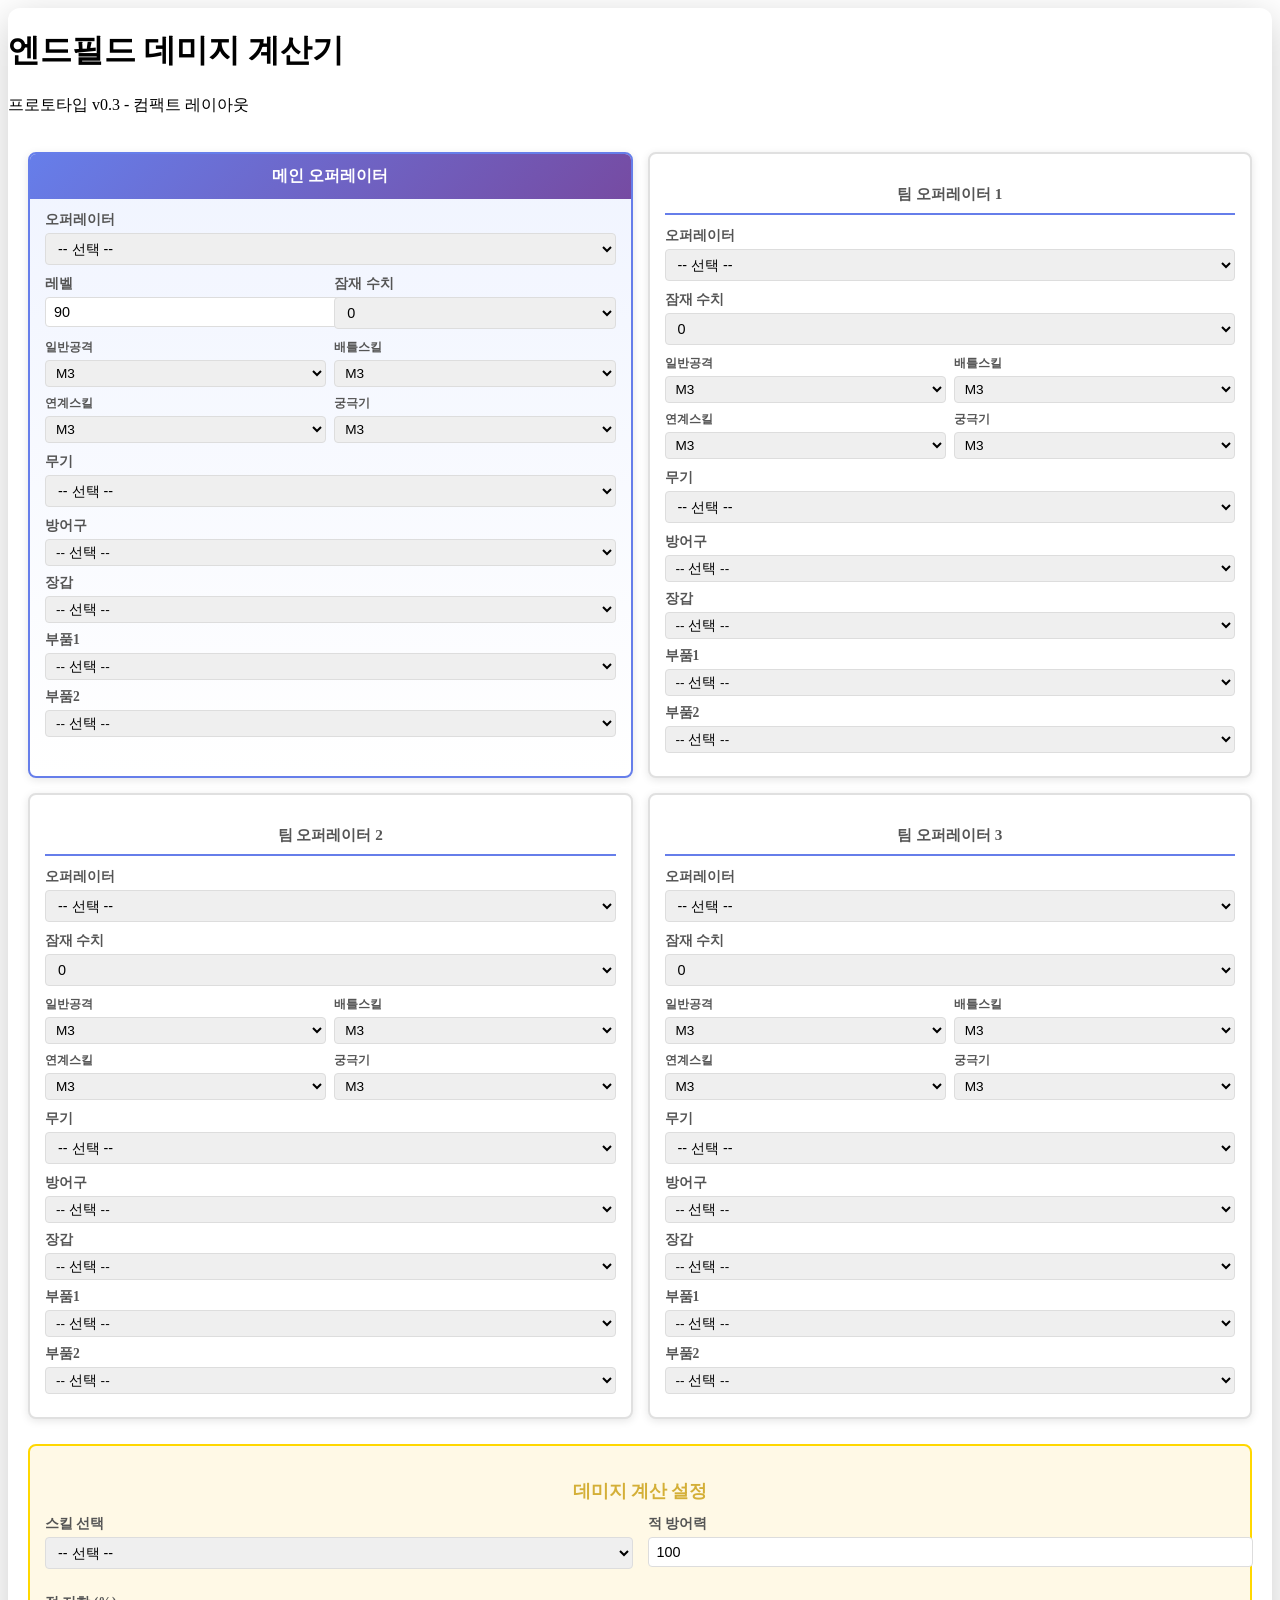
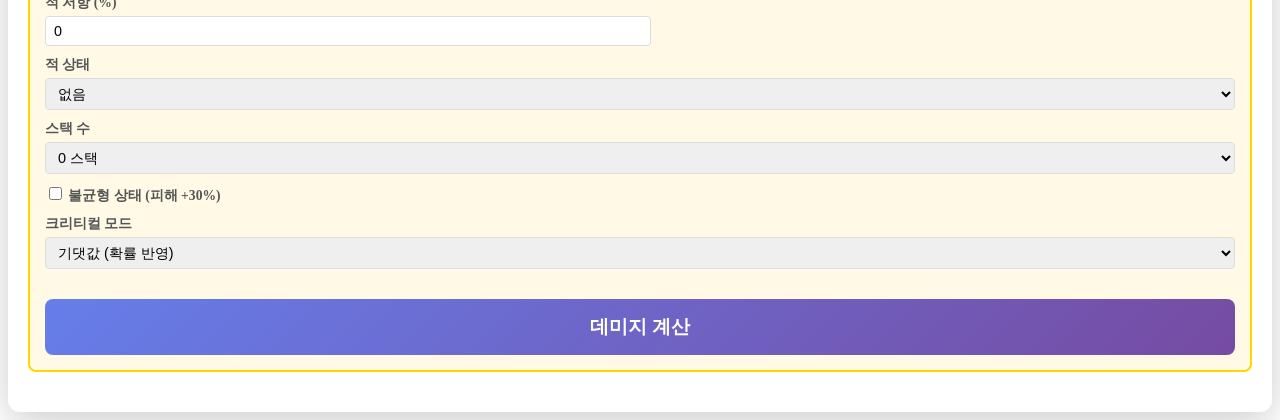
<file: index.html>
<!DOCTYPE html>
<html lang="ko">

<head>
    <meta charset="UTF-8">
    <meta name="viewport" content="width=device-width, initial-scale=1.0">
    <title>엔드필드 데미지 계산기</title>
    <link rel="stylesheet" href="css/style.css">
</head>

<body>
    <div class="container">
        <header>
            <h1>엔드필드 데미지 계산기</h1>
            <p class="subtitle">프로토타입 v0.3 - 컴팩트 레이아웃</p>
        </header>

        <main>
            <div class="four-column-grid">

                <!-- ========== 메인 오퍼레이터 ========== -->
                <div class="operator-card main-operator">
                    <h3>메인 오퍼레이터</h3>

                    <div class="compact-form-group">
                        <label>오퍼레이터</label>
                        <select id="mainOperatorSelect">
                            <option value="">-- 선택 --</option>
                        </select>
                    </div>

                    <div style="display: grid; grid-template-columns: 1fr 1fr; gap: 8px;">
                        <div class="compact-form-group">
                            <label>레벨</label>
                            <input type="number" id="mainOperatorLevel" min="1" max="90" value="90">
                        </div>
                        <div class="compact-form-group">
                            <label>잠재 수치</label>
                            <select id="mainPotentialLevel">
                                <option value="0" selected>0</option>
                                <option value="1">1</option>
                                <option value="2">2</option>
                                <option value="3">3</option>
                                <option value="4">4</option>
                                <option value="5">5</option>
                            </select>
                        </div>
                    </div>

                    <div class="skill-levels-compact">
                        <div class="compact-form-group">
                            <label>일반공격</label>
                            <select id="mainBasicAttackLevel">
                                <option value="1">1</option>
                                <option value="2">2</option>
                                <option value="3">3</option>
                                <option value="4">4</option>
                                <option value="5">5</option>
                                <option value="6">6</option>
                                <option value="7">7</option>
                                <option value="8">8</option>
                                <option value="9">9</option>
                                <option value="M1">M1</option>
                                <option value="M2">M2</option>
                                <option value="M3" selected>M3</option>
                            </select>
                        </div>
                        <div class="compact-form-group">
                            <label>배틀스킬</label>
                            <select id="mainBattleSkillLevel">
                                <option value="1">1</option>
                                <option value="2">2</option>
                                <option value="3">3</option>
                                <option value="4">4</option>
                                <option value="5">5</option>
                                <option value="6">6</option>
                                <option value="7">7</option>
                                <option value="8">8</option>
                                <option value="9">9</option>
                                <option value="M1">M1</option>
                                <option value="M2">M2</option>
                                <option value="M3" selected>M3</option>
                            </select>
                        </div>
                        <div class="compact-form-group">
                            <label>연계스킬</label>
                            <select id="mainLinkedSkillLevel">
                                <option value="1">1</option>
                                <option value="2">2</option>
                                <option value="3">3</option>
                                <option value="4">4</option>
                                <option value="5">5</option>
                                <option value="6">6</option>
                                <option value="7">7</option>
                                <option value="8">8</option>
                                <option value="9">9</option>
                                <option value="M1">M1</option>
                                <option value="M2">M2</option>
                                <option value="M3" selected>M3</option>
                            </select>
                        </div>
                        <div class="compact-form-group">
                            <label>궁극기</label>
                            <select id="mainUltimateLevel">
                                <option value="1">1</option>
                                <option value="2">2</option>
                                <option value="3">3</option>
                                <option value="4">4</option>
                                <option value="5">5</option>
                                <option value="6">6</option>
                                <option value="7">7</option>
                                <option value="8">8</option>
                                <option value="9">9</option>
                                <option value="M1">M1</option>
                                <option value="M2">M2</option>
                                <option value="M3" selected>M3</option>
                            </select>
                        </div>
                    </div>

                    <div class="compact-form-group">
                        <label>무기</label>
                        <select id="mainWeaponSelect">
                            <option value="">-- 선택 --</option>
                        </select>
                    </div>

                    <div id="mainWeaponOptions" style="display: none;">
                        <div class="weapon-options-compact">
                            <div class="weapon-option-item">
                                <label>옵션1</label>
                                <input type="number" id="mainWeaponOpt1Level" min="3" max="9" value="9">
                                <span id="mainWeaponOpt1Name" class="option-name"></span>
                            </div>
                            <div class="weapon-option-item">
                                <label>옵션2</label>
                                <input type="number" id="mainWeaponOpt2Level" min="3" max="9" value="9">
                                <span id="mainWeaponOpt2Name" class="option-name"></span>
                            </div>
                            <div class="weapon-option-item">
                                <label>옵션3</label>
                                <input type="number" id="mainWeaponOpt3Level" min="1" max="9" value="9">
                                <span id="mainWeaponOpt3Name" class="option-name"></span>
                            </div>
                        </div>
                        <div id="mainWeaponConditions"></div>
                    </div>

                    <div class="equipment-section">
                        <!-- 방어구 -->
                        <div class="equipment-item">
                            <label>방어구</label>
                            <select id="mainArmorSelect">
                                <option value="">-- 선택 --</option>
                            </select>
                            <div id="mainArmorForge" class="forge-levels-container"></div>
                        </div>

                        <!-- 장갑 -->
                        <div class="equipment-item">
                            <label>장갑</label>
                            <select id="mainGlovesSelect">
                                <option value="">-- 선택 --</option>
                            </select>
                            <div id="mainGlovesForge" class="forge-levels-container"></div>
                        </div>

                        <!-- 부품1 -->
                        <div class="equipment-item">
                            <label>부품1</label>
                            <select id="mainKit1Select">
                                <option value="">-- 선택 --</option>
                            </select>
                            <div id="mainKit1Forge" class="forge-levels-container"></div>
                        </div>

                        <!-- 부품2 -->
                        <div class="equipment-item">
                            <label>부품2</label>
                            <select id="mainKit2Select">
                                <option value="">-- 선택 --</option>
                            </select>
                            <div id="mainKit2Forge" class="forge-levels-container"></div>
                        </div>
                    </div>

                    <div id="mainSetBonus" class="effect-display" style="display: none;">
                        <h4>세트 효과</h4>
                        <div id="mainSetBonusContent"></div>
                        <div id="mainSetConditions"></div>
                    </div>

                    <div id="mainConditionToggles" class="effect-display" style="display: none;"></div>
                </div>

                <!-- ========== 팀원 1 ========== -->
                <div class="operator-card team-operator">
                    <h3>팀 오퍼레이터 1</h3>

                    <div class="compact-form-group">
                        <label>오퍼레이터</label>
                        <select id="team1OperatorSelect">
                            <option value="">-- 선택 --</option>
                        </select>
                    </div>

                    <div class="compact-form-group">
                        <label>잠재 수치</label>
                        <select id="team1PotentialLevel">
                            <option value="0" selected>0</option>
                            <option value="1">1</option>
                            <option value="2">2</option>
                            <option value="3">3</option>
                            <option value="4">4</option>
                            <option value="5">5</option>
                        </select>
                    </div>

                    <div class="skill-levels-compact">
                        <div class="compact-form-group">
                            <label>일반공격</label>
                            <select id="team1BasicAttackLevel">
                                <option value="1">1</option>
                                <option value="2">2</option>
                                <option value="3">3</option>
                                <option value="4">4</option>
                                <option value="5">5</option>
                                <option value="6">6</option>
                                <option value="7">7</option>
                                <option value="8">8</option>
                                <option value="9">9</option>
                                <option value="M1">M1</option>
                                <option value="M2">M2</option>
                                <option value="M3" selected>M3</option>
                            </select>
                        </div>
                        <div class="compact-form-group">
                            <label>배틀스킬</label>
                            <select id="team1BattleSkillLevel">
                                <option value="1">1</option>
                                <option value="2">2</option>
                                <option value="3">3</option>
                                <option value="4">4</option>
                                <option value="5">5</option>
                                <option value="6">6</option>
                                <option value="7">7</option>
                                <option value="8">8</option>
                                <option value="9">9</option>
                                <option value="M1">M1</option>
                                <option value="M2">M2</option>
                                <option value="M3" selected>M3</option>
                            </select>
                        </div>
                        <div class="compact-form-group">
                            <label>연계스킬</label>
                            <select id="team1LinkedSkillLevel">
                                <option value="1">1</option>
                                <option value="2">2</option>
                                <option value="3">3</option>
                                <option value="4">4</option>
                                <option value="5">5</option>
                                <option value="6">6</option>
                                <option value="7">7</option>
                                <option value="8">8</option>
                                <option value="9">9</option>
                                <option value="M1">M1</option>
                                <option value="M2">M2</option>
                                <option value="M3" selected>M3</option>
                            </select>
                        </div>
                        <div class="compact-form-group">
                            <label>궁극기</label>
                            <select id="team1UltimateLevel">
                                <option value="1">1</option>
                                <option value="2">2</option>
                                <option value="3">3</option>
                                <option value="4">4</option>
                                <option value="5">5</option>
                                <option value="6">6</option>
                                <option value="7">7</option>
                                <option value="8">8</option>
                                <option value="9">9</option>
                                <option value="M1">M1</option>
                                <option value="M2">M2</option>
                                <option value="M3" selected>M3</option>
                            </select>
                        </div>
                    </div>

                    <div class="compact-form-group">
                        <label>무기</label>
                        <select id="team1WeaponSelect">
                            <option value="">-- 선택 --</option>
                        </select>
                    </div>

                    <div id="team1WeaponOptions" style="display: none;">
                        <div class="weapon-options-compact">
                            <div class="weapon-option-item">
                                <label>옵션1</label>
                                <input type="number" id="team1WeaponOpt1Level" min="3" max="9" value="9">
                                <span id="team1WeaponOpt1Name" class="option-name"></span>
                            </div>
                            <div class="weapon-option-item">
                                <label>옵션2</label>
                                <input type="number" id="team1WeaponOpt2Level" min="3" max="9" value="9">
                                <span id="team1WeaponOpt2Name" class="option-name"></span>
                            </div>
                            <div class="weapon-option-item">
                                <label>옵션3</label>
                                <input type="number" id="team1WeaponOpt3Level" min="1" max="9" value="9">
                                <span id="team1WeaponOpt3Name" class="option-name"></span>
                            </div>
                        </div>
                        <div id="team1WeaponConditions"></div>
                    </div>

                    <div class="equipment-section">
                        <!-- 방어구 -->
                        <div class="equipment-item">
                            <label>방어구</label>
                            <select id="team1ArmorSelect">
                                <option value="">-- 선택 --</option>
                            </select>
                            <div id="team1ArmorForge" class="forge-levels-container"></div>
                        </div>

                        <!-- 장갑 -->
                        <div class="equipment-item">
                            <label>장갑</label>
                            <select id="team1GlovesSelect">
                                <option value="">-- 선택 --</option>
                            </select>
                            <div id="team1GlovesForge" class="forge-levels-container"></div>
                        </div>

                        <!-- 부품1 -->
                        <div class="equipment-item">
                            <label>부품1</label>
                            <select id="team1Kit1Select">
                                <option value="">-- 선택 --</option>
                            </select>
                            <div id="team1Kit1Forge" class="forge-levels-container"></div>
                        </div>

                        <!-- 부품2 -->
                        <div class="equipment-item">
                            <label>부품2</label>
                            <select id="team1Kit2Select">
                                <option value="">-- 선택 --</option>
                            </select>
                            <div id="team1Kit2Forge" class="forge-levels-container"></div>
                        </div>
                    </div>

                    <div id="team1SetBonus" class="effect-display" style="display: none;">
                        <h4>세트 효과</h4>
                    </div>

                    <div id="team1ConditionToggles" class="effect-display" style="display: none;"></div>
                    <div id="team1AppliedEffects" class="effect-display" style="display: none;"></div>
                </div>

                <!-- ========== 팀원 2 ========== -->
                <div class="operator-card team-operator">
                    <h3>팀 오퍼레이터 2</h3>

                    <div class="compact-form-group">
                        <label>오퍼레이터</label>
                        <select id="team2OperatorSelect">
                            <option value="">-- 선택 --</option>
                        </select>
                    </div>

                    <div class="compact-form-group">
                        <label>잠재 수치</label>
                        <select id="team2PotentialLevel">
                            <option value="0" selected>0</option>
                            <option value="1">1</option>
                            <option value="2">2</option>
                            <option value="3">3</option>
                            <option value="4">4</option>
                            <option value="5">5</option>
                        </select>
                    </div>

                    <div class="skill-levels-compact">
                        <div class="compact-form-group">
                            <label>일반공격</label>
                            <select id="team2BasicAttackLevel">
                                <option value="1">1</option>
                                <option value="2">2</option>
                                <option value="3">3</option>
                                <option value="4">4</option>
                                <option value="5">5</option>
                                <option value="6">6</option>
                                <option value="7">7</option>
                                <option value="8">8</option>
                                <option value="9">9</option>
                                <option value="M1">M1</option>
                                <option value="M2">M2</option>
                                <option value="M3" selected>M3</option>
                            </select>
                        </div>
                        <div class="compact-form-group">
                            <label>배틀스킬</label>
                            <select id="team2BattleSkillLevel">
                                <option value="1">1</option>
                                <option value="2">2</option>
                                <option value="3">3</option>
                                <option value="4">4</option>
                                <option value="5">5</option>
                                <option value="6">6</option>
                                <option value="7">7</option>
                                <option value="8">8</option>
                                <option value="9">9</option>
                                <option value="M1">M1</option>
                                <option value="M2">M2</option>
                                <option value="M3" selected>M3</option>
                            </select>
                        </div>
                        <div class="compact-form-group">
                            <label>연계스킬</label>
                            <select id="team2LinkedSkillLevel">
                                <option value="1">1</option>
                                <option value="2">2</option>
                                <option value="3">3</option>
                                <option value="4">4</option>
                                <option value="5">5</option>
                                <option value="6">6</option>
                                <option value="7">7</option>
                                <option value="8">8</option>
                                <option value="9">9</option>
                                <option value="M1">M1</option>
                                <option value="M2">M2</option>
                                <option value="M3" selected>M3</option>
                            </select>
                        </div>
                        <div class="compact-form-group">
                            <label>궁극기</label>
                            <select id="team2UltimateLevel">
                                <option value="1">1</option>
                                <option value="2">2</option>
                                <option value="3">3</option>
                                <option value="4">4</option>
                                <option value="5">5</option>
                                <option value="6">6</option>
                                <option value="7">7</option>
                                <option value="8">8</option>
                                <option value="9">9</option>
                                <option value="M1">M1</option>
                                <option value="M2">M2</option>
                                <option value="M3" selected>M3</option>
                            </select>
                        </div>
                    </div>

                    <div class="compact-form-group">
                        <label>무기</label>
                        <select id="team2WeaponSelect">
                            <option value="">-- 선택 --</option>
                        </select>
                    </div>

                    <div id="team2WeaponOptions" style="display: none;">
                        <div class="weapon-options-compact">
                            <div class="weapon-option-item">
                                <label>옵션1</label>
                                <input type="number" id="team2WeaponOpt1Level" min="3" max="9" value="9">
                                <span id="team2WeaponOpt1Name" class="option-name"></span>
                            </div>
                            <div class="weapon-option-item">
                                <label>옵션2</label>
                                <input type="number" id="team2WeaponOpt2Level" min="3" max="9" value="9">
                                <span id="team2WeaponOpt2Name" class="option-name"></span>
                            </div>
                            <div class="weapon-option-item">
                                <label>옵션3</label>
                                <input type="number" id="team2WeaponOpt3Level" min="1" max="9" value="9">
                                <span id="team2WeaponOpt3Name" class="option-name"></span>
                            </div>
                        </div>
                        <div id="team2WeaponConditions"></div>
                    </div>

                    <div class="equipment-section">
                        <!-- 방어구 -->
                        <div class="equipment-item">
                            <label>방어구</label>
                            <select id="team2ArmorSelect">
                                <option value="">-- 선택 --</option>
                            </select>
                            <div id="team2ArmorForge" class="forge-levels-container"></div>
                        </div>

                        <!-- 장갑 -->
                        <div class="equipment-item">
                            <label>장갑</label>
                            <select id="team2GlovesSelect">
                                <option value="">-- 선택 --</option>
                            </select>
                            <div id="team2GlovesForge" class="forge-levels-container"></div>
                        </div>

                        <!-- 부품1 -->
                        <div class="equipment-item">
                            <label>부품1</label>
                            <select id="team2Kit1Select">
                                <option value="">-- 선택 --</option>
                            </select>
                            <div id="team2Kit1Forge" class="forge-levels-container"></div>
                        </div>

                        <!-- 부품2 -->
                        <div class="equipment-item">
                            <label>부품2</label>
                            <select id="team2Kit2Select">
                                <option value="">-- 선택 --</option>
                            </select>
                            <div id="team2Kit2Forge" class="forge-levels-container"></div>
                        </div>
                    </div>

                    <div id="team2SetBonus" class="effect-display" style="display: none;">
                        <h4>세트 효과</h4>
                    </div>

                    <div id="team2ConditionToggles" class="effect-display" style="display: none;"></div>
                    <div id="team2AppliedEffects" class="effect-display" style="display: none;"></div>
                </div>

                <!-- ========== 팀원 3 ========== -->
                <div class="operator-card team-operator">
                    <h3>팀 오퍼레이터 3</h3>

                    <div class="compact-form-group">
                        <label>오퍼레이터</label>
                        <select id="team3OperatorSelect">
                            <option value="">-- 선택 --</option>
                        </select>
                    </div>

                    <div class="compact-form-group">
                        <label>잠재 수치</label>
                        <select id="team3PotentialLevel">
                            <option value="0" selected>0</option>
                            <option value="1">1</option>
                            <option value="2">2</option>
                            <option value="3">3</option>
                            <option value="4">4</option>
                            <option value="5">5</option>
                        </select>
                    </div>

                    <div class="skill-levels-compact">
                        <div class="compact-form-group">
                            <label>일반공격</label>
                            <select id="team3BasicAttackLevel">
                                <option value="1">1</option>
                                <option value="2">2</option>
                                <option value="3">3</option>
                                <option value="4">4</option>
                                <option value="5">5</option>
                                <option value="6">6</option>
                                <option value="7">7</option>
                                <option value="8">8</option>
                                <option value="9">9</option>
                                <option value="M1">M1</option>
                                <option value="M2">M2</option>
                                <option value="M3" selected>M3</option>
                            </select>
                        </div>
                        <div class="compact-form-group">
                            <label>배틀스킬</label>
                            <select id="team3BattleSkillLevel">
                                <option value="1">1</option>
                                <option value="2">2</option>
                                <option value="3">3</option>
                                <option value="4">4</option>
                                <option value="5">5</option>
                                <option value="6">6</option>
                                <option value="7">7</option>
                                <option value="8">8</option>
                                <option value="9">9</option>
                                <option value="M1">M1</option>
                                <option value="M2">M2</option>
                                <option value="M3" selected>M3</option>
                            </select>
                        </div>
                        <div class="compact-form-group">
                            <label>연계스킬</label>
                            <select id="team3LinkedSkillLevel">
                                <option value="1">1</option>
                                <option value="2">2</option>
                                <option value="3">3</option>
                                <option value="4">4</option>
                                <option value="5">5</option>
                                <option value="6">6</option>
                                <option value="7">7</option>
                                <option value="8">8</option>
                                <option value="9">9</option>
                                <option value="M1">M1</option>
                                <option value="M2">M2</option>
                                <option value="M3" selected>M3</option>
                            </select>
                        </div>
                        <div class="compact-form-group">
                            <label>궁극기</label>
                            <select id="team3UltimateLevel">
                                <option value="1">1</option>
                                <option value="2">2</option>
                                <option value="3">3</option>
                                <option value="4">4</option>
                                <option value="5">5</option>
                                <option value="6">6</option>
                                <option value="7">7</option>
                                <option value="8">8</option>
                                <option value="9">9</option>
                                <option value="M1">M1</option>
                                <option value="M2">M2</option>
                                <option value="M3" selected>M3</option>
                            </select>
                        </div>
                    </div>

                    <div class="compact-form-group">
                        <label>무기</label>
                        <select id="team3WeaponSelect">
                            <option value="">-- 선택 --</option>
                        </select>
                    </div>

                    <div id="team3WeaponOptions" style="display: none;">
                        <div class="weapon-options-compact">
                            <div class="weapon-option-item">
                                <label>옵션1</label>
                                <input type="number" id="team3WeaponOpt1Level" min="3" max="9" value="9">
                                <span id="team3WeaponOpt1Name" class="option-name"></span>
                            </div>
                            <div class="weapon-option-item">
                                <label>옵션2</label>
                                <input type="number" id="team3WeaponOpt2Level" min="3" max="9" value="9">
                                <span id="team3WeaponOpt2Name" class="option-name"></span>
                            </div>
                            <div class="weapon-option-item">
                                <label>옵션3</label>
                                <input type="number" id="team3WeaponOpt3Level" min="1" max="9" value="9">
                                <span id="team3WeaponOpt3Name" class="option-name"></span>
                            </div>
                        </div>
                        <div id="team3WeaponConditions"></div>
                    </div>

                    <div class="equipment-section">
                        <!-- 방어구 -->
                        <div class="equipment-item">
                            <label>방어구</label>
                            <select id="team3ArmorSelect">
                                <option value="">-- 선택 --</option>
                            </select>
                            <div id="team3ArmorForge" class="forge-levels-container"></div>
                        </div>

                        <!-- 장갑 -->
                        <div class="equipment-item">
                            <label>장갑</label>
                            <select id="team3GlovesSelect">
                                <option value="">-- 선택 --</option>
                            </select>
                            <div id="team3GlovesForge" class="forge-levels-container"></div>
                        </div>

                        <!-- 부품1 -->
                        <div class="equipment-item">
                            <label>부품1</label>
                            <select id="team3Kit1Select">
                                <option value="">-- 선택 --</option>
                            </select>
                            <div id="team3Kit1Forge" class="forge-levels-container"></div>
                        </div>

                        <!-- 부품2 -->
                        <div class="equipment-item">
                            <label>부품2</label>
                            <select id="team3Kit2Select">
                                <option value="">-- 선택 --</option>
                            </select>
                            <div id="team3Kit2Forge" class="forge-levels-container"></div>
                        </div>
                    </div>

                    <div id="team3SetBonus" class="effect-display" style="display: none;">
                        <h4>세트 효과</h4>
                    </div>

                    <div id="team3ConditionToggles" class="effect-display" style="display: none;"></div>
                    <div id="team3AppliedEffects" class="effect-display" style="display: none;"></div>
                </div>

                <!-- ========== 계산 설정 ========== -->
                <div class="calculation-settings-compact">
                    <h3>데미지 계산 설정</h3>

                    <div class="calc-settings-grid">
                        <div class="compact-form-group">
                            <label>스킬 선택</label>
                            <select id="calcSkillType">
                                <option value="">-- 선택 --</option>
                                <option value="basicAttack">일반 공격</option>
                                <option value="battleSkill">배틀 스킬</option>
                                <option value="linkedSkill">연계 스킬</option>
                                <option value="ultimate">궁극기</option>
                            </select>
                        </div>

                        <div class="compact-form-group">
                            <label>적 방어력</label>
                            <input type="number" id="enemyDefense" value="100" min="0">
                        </div>

                        <div class="compact-form-group">
                            <label>적 저항 (%)</label>
                            <input type="number" id="enemyResistance" value="0" min="-100" max="100">
                        </div>
                    </div>

                    <div id="calcSkillPhases" style="display: none;">
                        <div class="compact-form-group">
                            <label>사이클 모드</label>
                            <div id="calcCycleMode"></div>
                        </div>
                    </div>

                    <div class="compact-form-group">
                        <label>적 상태</label>
                        <select id="enemyStatusType">
                            <option value="none">없음</option>
                            <option value="defenseless">방어 불능</option>
                            <option value="heat">열기 부착</option>
                            <option value="cryo">냉기 부착</option>
                            <option value="electric">전기 부착</option>
                            <option value="nature">자연 부착</option>
                        </select>
                    </div>
                    <div class="compact-form-group">
                        <label>스택 수</label>
                        <select id="enemyStatusStacks">
                            <option value="0">0 스택</option>
                            <option value="1">1 스택</option>
                            <option value="2">2 스택</option>
                            <option value="3">3 스택</option>
                            <option value="4">4 스택</option>
                        </select>
                    </div>
                    <div class="compact-form-group">
                        <label class="checkbox-label">
                            <input type="checkbox" id="enemyStaggered"> 불균형 상태 (피해 +30%)
                        </label>
                    </div>

                    <div class="compact-form-group">
                        <label>크리티컬 모드</label>
                        <select id="critMode">
                            <option value="expected">기댓값 (확률 반영)</option>
                            <option value="noCrit">크리 미적용 (0%)</option>
                            <option value="alwaysCrit">크리 확정 (100%)</option>
                        </select>
                    </div>
                    <button id="calculateBtn" class="btn-calculate">데미지 계산</button>
                </div>

                <!-- ========== 결과 영역 ========== -->
                <div id="resultSection" class="result-section-compact" style="display: none;">
                    <h2>계산 결과</h2>

                    <div id="teamBuffsSummary" class="team-buffs-summary"></div>

                    <div class="result-cycle-label">한 사이클 데미지</div>
                    <div class="result-main-damage" id="finalDamage">0</div>

                    <!-- 사이클 바 차트 & 페이즈별 상세 -->
                    <div id="cycleBreakdown" class="cycle-breakdown"></div>

                    <div class="result-details-grid">
                        <div class="result-item-compact">
                            <div class="label">최종 공격력</div>
                            <div class="value" id="finalAtk">0</div>
                        </div>
                        <div class="result-item-compact">
                            <div class="label">크리티컬 배율</div>
                            <div class="value" id="critMultiplierDisplay">×1.000</div>
                        </div>
                        <div class="result-item-compact">
                            <div class="label">방어 계수</div>
                            <div class="value" id="defenseMultiplier">0</div>
                        </div>
                        <div class="result-item-compact">
                            <div class="label">저항 계수</div>
                            <div class="value" id="resistanceMultiplier">0</div>
                        </div>
                    </div>

                    <!-- 이상 데미지 결과 -->
                    <div id="abnormalDamageSection" style="display: none;"></div>

                    <!-- 세트 프록 추가 피해 결과 -->
                    <div id="setProcSection" style="display: none;"></div>
                </div>

            </div>
        </main>
    </div>

    <!-- JS 파일들 - README 폴더 구조 기준 -->
    <!-- 1. 상수 & 옵션 -->
    <script src="js/data/constants.js"></script>
    <script src="js/data/weapons/weaponOptions.js"></script>

    <!-- 2. 오퍼레이터 (23명) -->
    <script src="js/data/operators/endministrator.js"></script>
    <script src="js/data/operators/laevatain.js"></script>
    <script src="js/data/operators/akekuri.js"></script>
    <script src="js/data/operators/lifeng.js"></script>
    <script src="js/data/operators/alesh.js"></script>
    <script src="js/data/operators/antal.js"></script>
    <script src="js/data/operators/catcher.js"></script>
    <script src="js/data/operators/chenqianyu.js"></script>
    <script src="js/data/operators/dapan.js"></script>
    <script src="js/data/operators/ember.js"></script>
    <script src="js/data/operators/estella.js"></script>
    <script src="js/data/operators/yvonne.js"></script>
    <script src="js/data/operators/rossi.js"></script>

    <!-- 3. 무기 - 검 -->
    <script src="js/data/weapons/sword/aspirant.js"></script>
    <script src="js/data/weapons/sword/wolfBloodstain.js"></script>
    <script src="js/data/weapons/sword/brilliantMemory.js"></script>
    <script src="js/data/weapons/sword/finchaserV3.js"></script>
    <script src="js/data/weapons/sword/forgebornScathe.js"></script>
    <script src="js/data/weapons/sword/fortmaker.js"></script>
    <script src="js/data/weapons/sword/objEdgeOfLight.js"></script>
    <script src="js/data/weapons/sword/thermiteCutter.js"></script>
    <script src="js/data/weapons/sword/twelveQuestions.js"></script>
    <script src="js/data/weapons/sword/swordIndex.js"></script>

    <!-- 4. 무기 - 대검, 핸드캐논, 아츠유닛, 장병기 Index -->
    <script src="js/data/weapons/greatsword/greatswordIndex.js"></script>

    <script src="js/data/weapons/handcannon/artzyTyrannical.js"></script>
    <script src="js/data/weapons/handcannon/clannibal.js"></script>
    <script src="js/data/weapons/handcannon/wedge.js"></script>
    <script src="js/data/weapons/handcannon/handcannonIndex.js"></script>


    <script src="js/data/weapons/artsUnit/artsUnitIndex.js"></script>

    <script src="js/data/weapons/polearm/jet.js"></script>
    <script src="js/data/weapons/polearm/valiant.js"></script>
    <script src="js/data/weapons/polearm/polearmIndex.js"></script>

    <!-- 5. 무기 통합 -->
    <script src="js/data/weapons/weaponsIndex.js"></script>

    <!-- 6. 장비 세트 -->
    <script src="js/data/equipments/sets/noneSet.js"></script>
    <script src="js/data/equipments/sets/hotWorkSet.js"></script>
    <script src="js/data/equipments/sets/eternalXiraniteSet.js"></script>
    <script src="js/data/equipments/sets/type50YinglungSet.js"></script>
    <script src="js/data/equipments/sets/tideSurgeSet.js"></script>
    <script src="js/data/equipments/sets/miSecuritySet.js"></script>
    <script src="js/data/equipments/sets/frontiersSet.js"></script>
    <script src="js/data/equipments/sets/pulserLabsSet.js"></script>
    <script src="js/data/equipments/sets/bonekrushaSet.js"></script>
    <script src="js/data/equipments/sets/aethertechSet.js"></script>
    <script src="js/data/equipments/sets/lynxSet.js"></script>
    <script src="js/data/equipments/sets/swordmancerSet.js"></script>
    <script src="js/data/equipments/equipmentsIndex.js"></script>

    <!-- 7. 메인 로직 -->
    <script src="js/main.js"></script>
</body>

</html>
</file>
<file: css/style.css>
/* ========================================
   4컬럼 그리드 레이아웃 스타일
   ======================================== */

/* 메인 컨테이너 - 더 넓게 */
.container {
    max-width: 1800px;
    /* 기존 1400px에서 증가 */
    margin: 0 auto;
    background: white;
    border-radius: 12px;
    box-shadow: 0 10px 40px rgba(0, 0, 0, 0.2);
    overflow: hidden;
}

/* 메인 영역 패딩 축소 */
main {
    padding: 20px;
    /* 기존 30px에서 축소 */
}

/* 4컬럼 그리드 레이아웃 */
.four-column-grid {
    display: grid;
    grid-template-columns: repeat(4, 1fr);
    gap: 15px;
    margin-bottom: 20px;
}

/* 각 오퍼레이터 카드 */
.operator-card {
    background: white;
    border: 2px solid #e0e0e0;
    border-radius: 8px;
    padding: 15px;
    box-shadow: 0 2px 8px rgba(0, 0, 0, 0.1);
}

.operator-card h3 {
    font-size: 1rem;
    margin-bottom: 12px;
    padding-bottom: 8px;
    border-bottom: 2px solid #667eea;
    color: #667eea;
    text-align: center;
}

/* 메인 오퍼레이터 강조 */
.operator-card.main-operator {
    border-color: #667eea;
    background: linear-gradient(to bottom, #f0f4ff 0%, white 100%);
}

.operator-card.main-operator h3 {
    background: linear-gradient(135deg, #667eea 0%, #764ba2 100%);
    color: white;
    margin: -15px -15px 12px -15px;
    padding: 12px;
    border-radius: 6px 6px 0 0;
    border-bottom: none;
}

/* 팀 오퍼레이터 */
.operator-card.team-operator h3 {
    font-size: 0.95rem;
    color: #555;
}

/* 컴팩트 폼 그룹 */
.compact-form-group {
    margin-bottom: 10px;
}

.compact-form-group label {
    display: block;
    font-size: 0.85rem;
    font-weight: 600;
    margin-bottom: 4px;
    color: #555;
}

.compact-form-group select,
.compact-form-group input[type="number"] {
    width: 100%;
    padding: 6px 8px;
    border: 1px solid #ddd;
    border-radius: 4px;
    font-size: 0.9rem;
    transition: border-color 0.2s;
}

.compact-form-group select:focus,
.compact-form-group input[type="number"]:focus {
    outline: none;
    border-color: #667eea;
    box-shadow: 0 0 0 2px rgba(102, 126, 234, 0.1);
}

/* 스킬 레벨 그리드 (2x2) */
.skill-levels-compact {
    display: grid;
    grid-template-columns: 1fr 1fr;
    gap: 8px;
    margin-bottom: 10px;
}

.skill-levels-compact .compact-form-group {
    margin-bottom: 0;
}

.skill-levels-compact label {
    font-size: 0.75rem;
}

.skill-levels-compact select {
    padding: 4px 6px;
    font-size: 0.85rem;
}

/* 무기 옵션 레벨 컴팩트 */
.weapon-options-compact {
    display: grid;
    grid-template-columns: repeat(3, 1fr);
    gap: 6px;
    margin-top: 8px;
}

.weapon-option-item {
    text-align: center;
}

.weapon-option-item label {
    font-size: 0.75rem;
    display: block;
    margin-bottom: 3px;
}

.weapon-option-item input {
    width: 100%;
    padding: 4px;
    text-align: center;
    font-size: 0.85rem;
}

.weapon-option-item .option-name {
    font-size: 0.7rem;
    color: #888;
    display: block;
    margin-top: 2px;
    white-space: nowrap;
    overflow: hidden;
    text-overflow: ellipsis;
}

/* 장비 섹션 */
.equipment-section {
    margin-top: 10px;
}

.equipment-item {
    margin-bottom: 8px;
}

.equipment-item label {
    display: block;
    font-size: 0.85rem;
    font-weight: 600;
    margin-bottom: 4px;
    color: #555;
}

.equipment-item select {
    width: 100%;
    padding: 4px 6px;
    font-size: 0.85rem;
    border: 1px solid #ddd;
    border-radius: 4px;
}

/* 단조 레벨 컨테이너 */
.forge-levels-container {
    display: grid;
    grid-template-columns: repeat(auto-fit, minmax(60px, 1fr));
    gap: 4px;
    margin-top: 4px;
    padding: 4px;
    background: #f8f9fa;
    border-radius: 4px;
}

.forge-levels-container:empty {
    display: none;
    /* 비어있으면 숨김 */
}

.forge-level-item {
    display: flex;
    flex-direction: column;
    align-items: center;
    gap: 2px;
}

.forge-level-item .option-name {
    font-size: 0.7rem;
    color: #666;
    text-align: center;
    white-space: nowrap;
    overflow: hidden;
    text-overflow: ellipsis;
    max-width: 100%;
}

.forge-level-item input {
    width: 100%;
    padding: 3px;
    text-align: center;
    font-size: 0.85rem;
    border: 1px solid #ddd;
    border-radius: 3px;
}

.forge-level-item input:focus {
    outline: none;
    border-color: #667eea;
}

/* 무기/스킬 효과 표시 영역 */
.effect-display {
    background: #f0f4ff;
    border-left: 3px solid #667eea;
    padding: 8px;
    margin-top: 10px;
    font-size: 0.8rem;
    border-radius: 4px;
}

.effect-display h4 {
    font-size: 0.85rem;
    margin-bottom: 6px;
    color: #667eea;
}

/* 체크박스 컴팩트 */
.checkbox-compact {
    display: flex;
    align-items: center;
    gap: 6px;
    margin-top: 8px;
    font-size: 0.85rem;
}

.checkbox-compact input[type="checkbox"] {
    width: 16px;
    height: 16px;
    cursor: pointer;
}

/* 계산 설정 영역 */
.calculation-settings-compact {
    grid-column: 1 / -1;
    /* 전체 너비 사용 */
    background: #fff9e6;
    border: 2px solid #ffd700;
    border-radius: 8px;
    padding: 15px;
    margin-top: 10px;
}

.calculation-settings-compact h3 {
    font-size: 1.1rem;
    margin-bottom: 12px;
    color: #d4af37;
    text-align: center;
}

.calc-settings-grid {
    display: grid;
    grid-template-columns: repeat(4, 1fr);
    gap: 15px;
}

/* 결과 영역 */
.result-section-compact {
    grid-column: 1 / -1;
    background: linear-gradient(135deg, #e8f5e9 0%, #c8e6c9 100%);
    border-radius: 8px;
    padding: 20px;
    margin-top: 15px;
}

.result-section-compact h2 {
    font-size: 1.3rem;
    margin-bottom: 15px;
    color: #2e7d32;
    text-align: center;
}

.result-main-damage {
    font-size: 2.5rem;
    font-weight: bold;
    text-align: center;
    color: #1b5e20;
    margin: 20px 0;
    text-shadow: 2px 2px 4px rgba(0, 0, 0, 0.1);
}

.result-details-grid {
    display: grid;
    grid-template-columns: repeat(4, 1fr);
    gap: 10px;
    margin-top: 15px;
}

.result-item-compact {
    background: white;
    padding: 10px;
    border-radius: 6px;
    text-align: center;
}

.result-item-compact .label {
    font-size: 0.8rem;
    color: #666;
    margin-bottom: 4px;
}

.result-item-compact .value {
    font-size: 1.1rem;
    font-weight: bold;
    color: #2e7d32;
}

/* 반응형 - 화면이 작을 때 */
@media (max-width: 1600px) {
    .four-column-grid {
        grid-template-columns: repeat(2, 1fr);
    }

    .calc-settings-grid,
    .result-details-grid {
        grid-template-columns: repeat(2, 1fr);
    }
}

@media (max-width: 1024px) {
    .four-column-grid {
        grid-template-columns: 1fr;
    }

    .calc-settings-grid,
    .result-details-grid {
        grid-template-columns: 1fr;
    }
}

/* 버튼 스타일 */
.btn-calculate {
    width: 100%;
    padding: 15px;
    background: linear-gradient(135deg, #667eea 0%, #764ba2 100%);
    color: white;
    border: none;
    border-radius: 8px;
    font-size: 1.2rem;
    font-weight: bold;
    cursor: pointer;
    transition: transform 0.2s, box-shadow 0.2s;
    margin-top: 20px;
}

.btn-calculate:hover {
    transform: translateY(-2px);
    box-shadow: 0 6px 20px rgba(102, 126, 234, 0.4);
}

.btn-calculate:active {
    transform: translateY(0);
}

/* ========================================
   사이클 모드 UI
   ======================================== */
#calcCycleMode select {
    width: 100%;
    padding: 6px 8px;
    border: 1px solid #ddd;
    border-radius: 4px;
    font-size: 0.9rem;
}

.cycle-info-label {
    font-size: 0.85rem;
    color: #888;
    padding: 4px 0;
    display: inline-block;
}

/* ========================================
   결과 - 사이클 레이블
   ======================================== */
.result-cycle-label {
    text-align: center;
    font-size: 0.9rem;
    color: #4a7c59;
    font-weight: 600;
    letter-spacing: 0.05em;
    margin-bottom: -8px;
}

/* ========================================
   사이클 바 차트
   ======================================== */
.cycle-breakdown {
    margin: 16px 0;
}

.cycle-bar {
    display: flex;
    height: 62px;
    border-radius: 8px;
    overflow: hidden;
    box-shadow: 0 2px 6px rgba(0,0,0,0.15);
    margin-bottom: 8px;
}

.cycle-segment {
    display: flex;
    flex-direction: column;
    align-items: center;
    justify-content: center;
    overflow: hidden;
    cursor: default;
    transition: filter 0.15s;
    gap: 3px;
    padding: 4px 2px;
    box-sizing: border-box;
}

.cycle-segment:hover {
    filter: brightness(1.12);
}

.seg-idx {
    font-size: 0.65rem;
    font-weight: 700;
    color: rgba(255,255,255,0.75);
    line-height: 1;
}

.seg-dmg {
    font-size: 0.78rem;
    font-weight: 800;
    color: white;
    line-height: 1;
    text-shadow: 0 1px 2px rgba(0,0,0,0.3);
    white-space: nowrap;
    overflow: hidden;
    text-overflow: clip;
    max-width: 100%;
    padding: 0 3px;
}

/* ========================================
   페이즈 목록 (바 차트 하단)
   ======================================== */
.cycle-phase-list {
    display: flex;
    flex-direction: column;
    gap: 4px;
    margin-top: 4px;
}

.cycle-phase-item {
    display: grid;
    grid-template-columns: 12px 1fr auto auto auto;
    align-items: center;
    gap: 8px;
    font-size: 0.82rem;
    padding: 4px 8px;
    background: rgba(255,255,255,0.6);
    border-radius: 5px;
}

.phase-color-dot {
    width: 10px;
    height: 10px;
    border-radius: 50%;
    flex-shrink: 0;
}

.phase-name {
    color: #333;
    font-weight: 500;
    white-space: nowrap;
    overflow: hidden;
    text-overflow: ellipsis;
}

.phase-multiplier {
    color: #888;
    font-size: 0.75rem;
    white-space: nowrap;
}

.phase-damage {
    font-weight: 700;
    color: #1b5e20;
    white-space: nowrap;
}

.phase-pct {
    color: #888;
    font-size: 0.75rem;
    white-space: nowrap;
}
</file>
